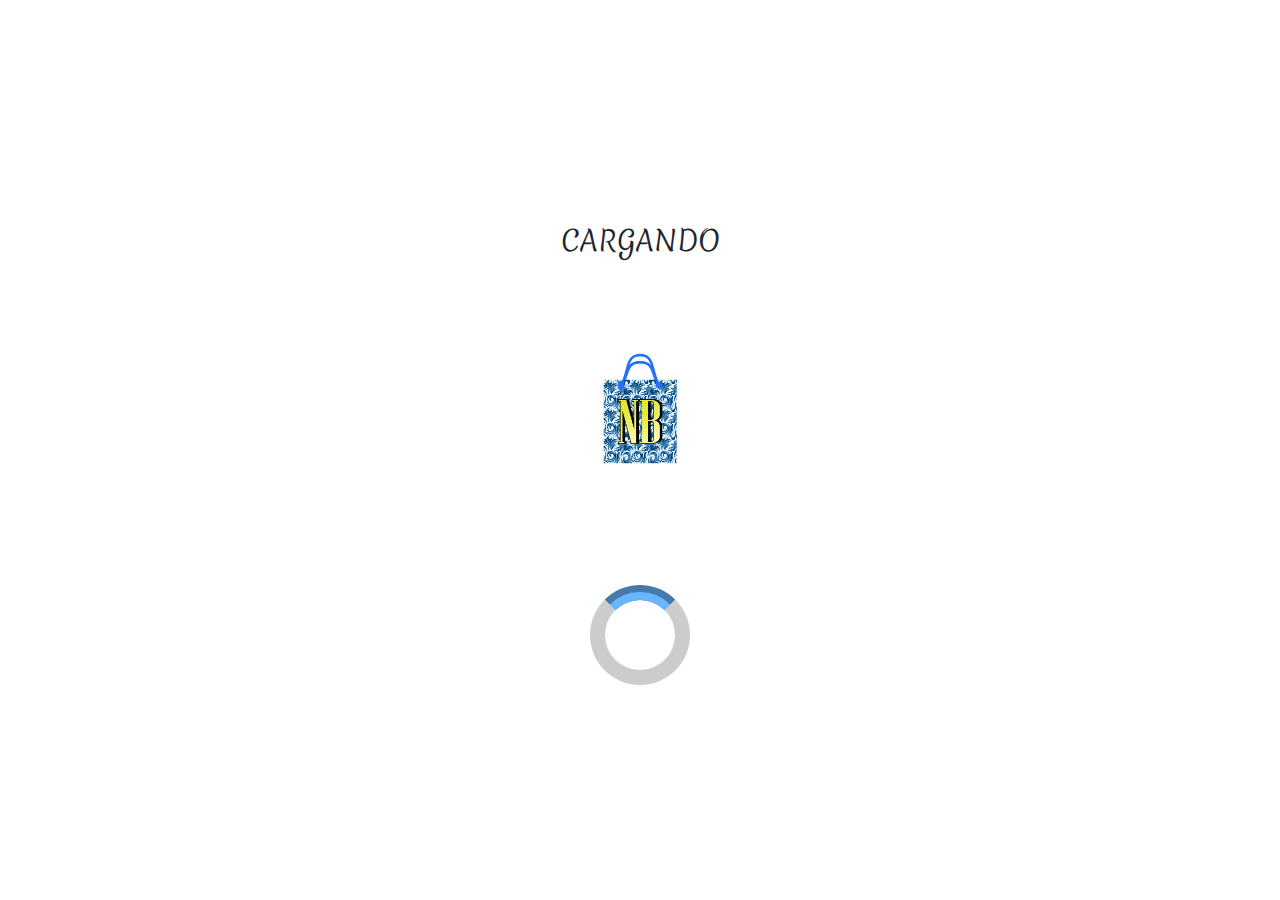
<file: index.html>
<!DOCTYPE html>
<html lang="es">

<head>
  <meta charset="utf-8">
  <meta name="viewport" content="width=device-width, initial-scale=1, shrink-to-fit=no">
  <meta http-equiv="x-ua-compatible" content="ie=edge">
  <title>Natural Bags · SV</title>
  <!-- Font Awesome -->
  <link rel="stylesheet" href="https://use.fontawesome.com/releases/v5.8.2/css/all.css">
  <!-- Bootstrap core CSS -->
  <link href="css/bootstrap.min.css" rel="stylesheet">
  <!-- Material Design Bootstrap -->
  <link href="css/mdb.min.css" rel="stylesheet">
  <!-- Your custom styles (optional) -->
  <link href="css/estilo-principal.css" rel="stylesheet">
  <!--Fuente titulo-->
  <link href="https://fonts.googleapis.com/css?family=Kreon|Merienda&display=swap" rel="stylesheet">
  <!-- Mi JavaScript -->
  <script type="text/javascript" src="js/index-js.js"></script>


</head>

<!-- Start your project here-->

<body class="cuerp" >


  <div class="row" id="cont-carga">
    <div class="col-sm-12 ">
      <h3 id="titulo-carga">CARGANDO</h3>
    </div>
    <div class="col-sm-12 ">
      <img id="img-carga" class="img-fluid mx-auto d-block" src="img/Nuevo-Logo-Peq.png" alt="Logo Natural Bags SV">
    </div>
    <div class="col-sm-12 ">
      <div id="carga"></div>
    </div>
  </div>


  <div class="container-fluid fondo-principal" id="fondo-principal">


    <!--BARRA DE NAVEGACION-->
    <div class="barra-navegacion">
      <nav class="navbar navbar-expand-lg navbar-light  light-blue accent-3">
        <a class="navbar-brand titulo" href="#">
          <img src="img/Nuevo-Logo-Peq.png" width="35px" height="35px" class="d-inline-block align-top"
            alt="Logo Natural Bags SV">Natural Bags SV</a>
        <button class="navbar-toggler" type="button" data-toggle="collapse" data-target="#navbarNav"
          aria-controls="navbarNav" aria-expanded="false" aria-label="Toggle navigation">
          <span class="navbar-toggler-icon"></span>
        </button>
        <div class="collapse navbar-collapse fuente-nav" id="navbarNav">
          <ul class="navbar-nav mr-auto">
            <li class="nav-item active">
              <a class="nav-link disabled" href="#">Inicio <span class="sr-only">(current)</span></a>
            </li>
            <li class="nav-item">
              <a class="nav-link" href="prod.html">Productos</a>
            </li>
            <li class="nav-item">
              <a class="nav-link" href="contact.html">Contactanos</a>
            </li>
            <li class="nav-item">
              <a class="nav-link disabled" href="#" tabindex="-1" aria-disabled="true">Disabled</a>
            </li>
          </ul>


          <!--Redes sociales navegador-->
          <ul class="navbar-nav nav-flex-icons">
            <li class="nav-item">
              <a class="nav-link" href="https://www.facebook.com/pg/NatualBagsSV"><i class="fab fa-facebook-f"></i></a>
            </li>
            <li class="nav-item">
              <a class="nav-link"><i class="fab fa-twitter"></i></a>
            </li>
            <li class="nav-item">
              <a class="nav-link" href="https://www.instagram.com/natural_bags_sv/"><i class="fab fa-instagram"></i></a>
            </li>
          </ul>
        </div>
      </nav>

    </div>
    <!--BARRA DE NAVEGACION-->


    <!--CUERPO CENTRAL-->
    <div class="row central">

      <!--CUERPO CENTRAL(SUBTITULO)-->
      <div class="col-12 subtitulo text-center">
        <h2>Nosotros...</h2>
        <p>Innovadores, soñadores, demostrando que el éxito es de quienes trabajan sin rendirse.</p>
        <hr>
      </div>
      <!--CUERPO CENTRAL(SUBTITULO)-->


      <!--CUERPO CENTRAL(OBJETIVOS)-->
      <div class="row">

        <div class="vision col-lg-4 col-sm-12 text-justify animated fadeInRight delay-2s">
          <h1>Vision</h1>
          <p>Somos una micro-empresa con un alto nivel de compromiso y calidad en la elaboración de nuestros productos;
            con la visión de ser proveedor potencial para grandes, medianas y pequeñas empresas, negocios y almacenes.
          </p>
        </div>

        <div class="col-lg-4 col-sm-12 text-center animated flipInX slow">
          <img class="img-fluid" src="img/Nuevo-Logo-Peq.png" width="300" height="400" alt="Logo Natural Bags SV">
        </div>

        <div class="mision col-lg-4 col-sm-12 text-justify animated fadeInLeft delay-2s">
          <h1>Mision</h1>
          <p>Lorem ipsum dolor sit amet consectetur adipisicing elit. Laboriosam, dicta? Expedita voluptates unde
            ratione vitae et, soluta nam quasi qui? Soluta labore vitae consectetur est laudantium expedita laboriosam
            nisi voluptas.</p>
        </div>

      </div>
      <!--CUERPO CENTRAL(OBJETIVOS)-->


      <!--CUERPO CENTRAL(BOTON)-->
      <div class="boton text-center">
        <a href="prod.html">
          <button type="button" class="btn btn-outline-info waves-effect btn-lg boton-radio">!CONOCE MAS!</button>
        </a>
      </div>
      <!--CUERPO CENTRAL(BOTON)-->


    </div>
    <!--CUERPO CENTRAL-->


    <!--CUERPO PIE DE PAGINA-->
    <!-- Footer -->
    <div class="container-fluid box">
      <footer>

        <!-- Footer Elements -->
        <div class="container">

          <!--Grid row-->
          <div class="row">

            <!--Grid column-->
            <div class="col-lg-2 col-md-4 col-sm-4 mb-2 d-none d-sm-block animated zoomInDown delay-2s">
              <img id="zoom" src="img/BolsaFotosGrupal/bolsaConjunto1.png" class="img-fluid">
            </div>
            <!--Grid column-->

            <!--Grid column-->
            <div class="col-lg-2 col-md-4 col-sm-4 mb-2 d-none d-sm-block animated zoomInDown delay-2s">
              <img id="zoom" src="img/BolsaFotosGrupal/bolsaConjunto2.png" class="img-fluid">
            </div>
            <!--Grid column-->

            <!--Grid column-->
            <div class="col-lg-2 col-md-4 col-sm-4 mb-2 d-none d-sm-block animated zoomInDown delay-2s">
              <img id="zoom" src="img/BolsaFotosGrupal/bolsaConjunto3.png" class="img-fluid">
            </div>
            <!--Grid column-->

            <!--Grid column-->
            <div class="col-lg-2 col-md-4 col-sm-4 mb-2 d-none d-sm-block animated  zoomInDown delay-2s">
              <img id="zoom" src="img/BolsaFotosGrupal/bolsaConjunto1.png" class="img-fluid">
            </div>
            <!--Grid column-->

            <!--Grid column-->
            <div class="col-lg-2 col-md-4 col-sm-4 mb-2 d-none d-sm-block animated zoomInDown delay-2s">
              <img id="zoom" src="img/BolsaFotosGrupal/bolsaConjunto2.png" class="img-fluid">
            </div>
            <!--Grid column-->

            <!--Grid column-->
            <div class="col-lg-2 col-md-4 col-sm-4 mb-2 d-none d-sm-block animated zoomInDown delay-2s">
              <img id="zoom" src="img/BolsaFotosGrupal/bolsaConjunto3.png" class="img-fluid">
            </div>
            <!--Grid column-->

          </div>
          <!--Grid row-->

        </div>
        <!-- Footer Elements -->

        <!-- Copyright -->
        <div class="piepagina-copy footer-copyright text-center py-3 light-blue accent-3">© 2019 Copyright:
          <b>
            <ins><a href="#"> NaturalBagsSV.com</a></ins>
          </b>
        </div>
        <!-- Copyright -->

      </footer>
    </div>
    <!-- Footer -->
    <!--CUERPO PIE DE PAGINA-->


  </div>
  <!-- Start your project here-->



  <!-- SCRIPTS -->
  <!-- JQuery -->
  <script type="text/javascript" src="js/jquery-3.4.1.min.js"></script>
  <!-- Bootstrap tooltips -->
  <script type="text/javascript" src="js/popper.min.js"></script>
  <!-- Bootstrap core JavaScript -->
  <script type="text/javascript" src="js/bootstrap.min.js"></script>
  <!-- MDB core JavaScript -->
  <script type="text/javascript" src="js/mdb.min.js"></script>
</body>

</html>
</file>
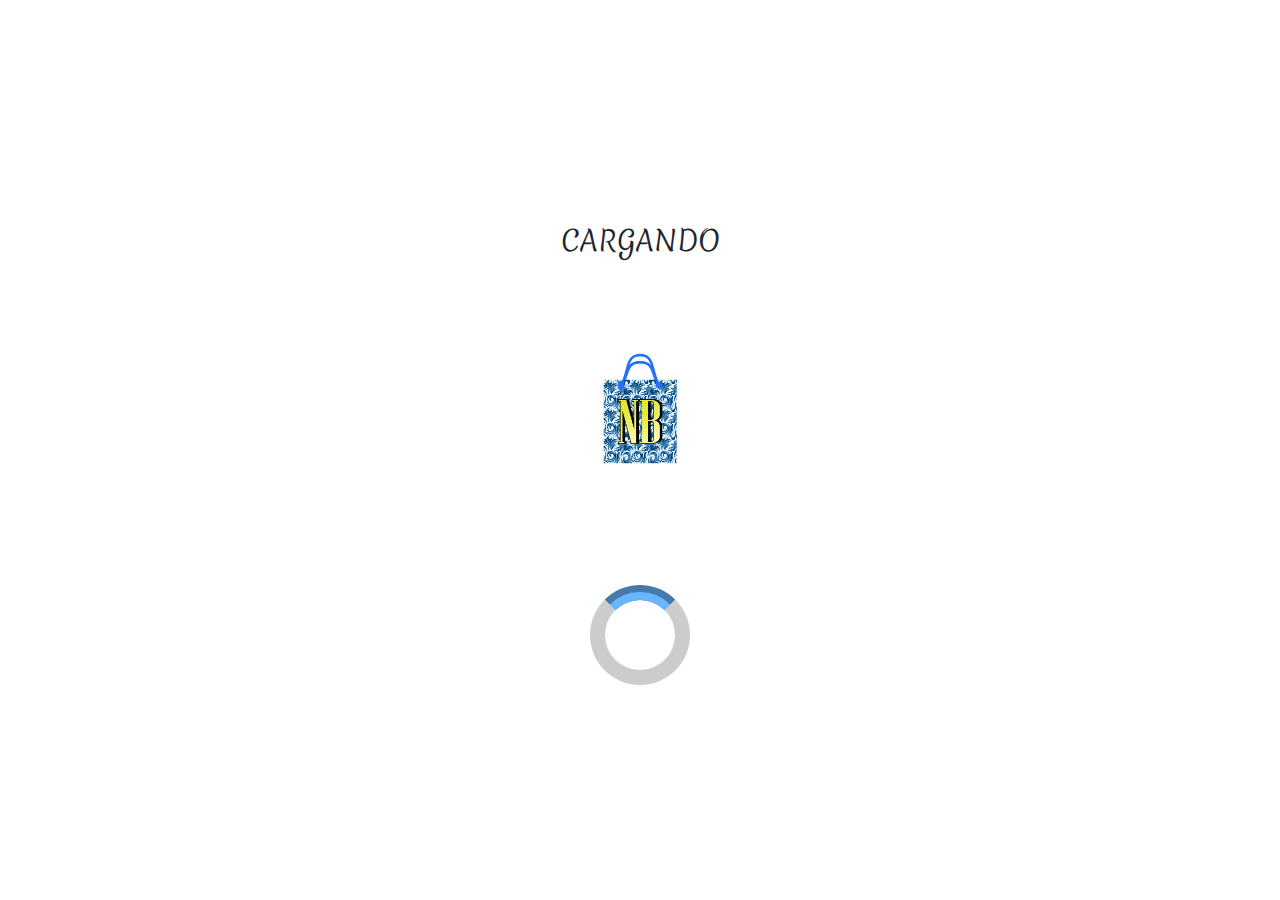
<file: contact.html>
<!DOCTYPE html>
<html lang="es">

<head>
  <meta charset="utf-8">
  <meta name="viewport" content="width=device-width, initial-scale=1, shrink-to-fit=no">
  <meta http-equiv="x-ua-compatible" content="ie=edge">
  <title>Natural Bags · SV</title>
  <!-- Font Awesome -->
  <link rel="stylesheet" href="https://use.fontawesome.com/releases/v5.8.2/css/all.css">
  <!-- Bootstrap core CSS -->
  <link href="css/bootstrap.min.css" rel="stylesheet">
  <!-- Material Design Bootstrap -->
  <link href="css/mdb.min.css" rel="stylesheet">
  <!-- Your custom styles (optional) -->
  <link href="css/estilo-contacto.css" rel="stylesheet">
  <!--Fuente titulo-->
  <link href="https://fonts.googleapis.com/css?family=Kreon|Merienda&display=swap" rel="stylesheet">
  <!-- mi JavaScript -->
  <script type="text/javascript" src="js/contacto-js.js"></script>
</head>

<!-- Start your project here CONTACT-->

<body class="cuerp">

  <div class="row" id="cont-carga">
    <div class="col-sm-12">
      <h3 id="titulo-carga">CARGANDO</h3>
    </div>
    <div class="col-sm-12">
      <img id="img-carga" class="img-fluid mx-auto d-block" src="img/Nuevo-Logo-Peq.png" alt="Logo Natural Bags SV">
    </div>
    <div class="col-sm-12">
      <div class="col-12" id="carga"></div>
    </div>
  </div>

  <div class="container-fluid fondo-principal" id="fondo-principal">


    <!--BARRA DE NAVEGACION-->
    <div class="barra-navegacion">
      <nav class="navbar navbar-expand-lg navbar-light  light-blue accent-3">
        <a class="navbar-brand titulo" href="#">
          <img src="img/Nuevo-Logo-Peq.png" width="35" height="35" class="d-inline-block align-top"
            alt="Logo Natural Bags SV">
          Natural Bags SV
        </a>
        <button class="navbar-toggler" type="button" data-toggle="collapse" data-target="#navbarNav"
          aria-controls="navbarNav" aria-expanded="false" aria-label="Toggle navigation">
          <span class="navbar-toggler-icon"></span>
        </button>

        <div class="collapse navbar-collapse fuente-nav" id="navbarNav">
          <ul class="navbar-nav mr-auto">
            <li class="nav-item">
              <a class="nav-link " href="index.html">Inicio <span class="sr-only">(current)</span></a>
            </li>
            <li class="nav-item">
              <a class="nav-link" href="prod.html">Productos</a>
            </li>
            <li class="nav-item active">
              <a class="nav-link disabled" href="#">Contactanos</a>
            </li>
            <li class="nav-item">
              <a class="nav-link disabled" href="#" tabindex="-1" aria-disabled="true">Disabled</a>
            </li>
          </ul>

          <!--Redes sociales navegador-->
          <ul class="navbar-nav nav-flex-icons">
            <li class="nav-item">
              <a class="nav-link" href="https://www.facebook.com/pg/NatualBagsSV"><i class="fab fa-facebook-f"></i></a>
            </li>
            <li class="nav-item">
              <a class="nav-link"><i class="fab fa-twitter"></i></a>
            </li>
            <li class="nav-item">
              <a class="nav-link" href="https://www.instagram.com/natural_bags_sv/"><i class="fab fa-instagram"></i></a>
            </li>
          </ul>


        </div>
      </nav>

    </div>
    <!--BARRA DE NAVEGACION-->


    <!--CUERPO CENTRAL-->
    <div class="central">


      <!--Seccion: Contacto v.2-->
      <section class="mb-2">

        <!--Section heading-->
        <h2 class="h1-responsive font-weight-bold text-center my-0">Contactanos</h2>
        <!--Section description-->
        <p class="text-center w-responsive mx-auto mb-2">¿Tiene usted alguna pregunta? Por favor no dude en contactarnos
          directamente.
          Nuestro equipo regresará a usted en cuestión de horas para ayudarlo.</p>

        <div class="row">

          <!--Grid column-->
          <div class="col-md-9 mb-md-0 mb-2 animated fadeInRight delay-1s">
            <form id="contact-form" name="contact-form" action="mail.php" method="POST">

              <!--Grid row-->
              <div class="row">

                <!--Grid column-->
                <div class="col-md-6">
                  <div class="md-form mb-0">
                    <input type="text" id="name" name="name" class="form-control">
                    <label for="name" class="">Tu Nombre Personal/Empresa:</label>
                  </div>
                </div>
                <!--Grid column-->

                <!--Grid column-->
                <div class="col-md-6">
                  <div class="md-form mb-0">
                    <input type="text" id="email" name="email" class="form-control">
                    <label for="email" class="">Tu Correo Electronico:</label>
                  </div>
                </div>
                <!--Grid column-->

              </div>
              <!--Grid row-->

              <!--Grid row-->
              <div class="row">
                <div class="col-md-12">
                  <div class="md-form mb-0">
                    <input type="text" id="subject" name="subject" class="form-control">
                    <label for="subject" class="">Tu Asunto:</label>
                  </div>
                </div>
              </div>
              <!--Grid row-->

              <!--Grid row-->
              <div class="row">

                <!--Grid column-->
                <div class="col-md-12">

                  <div class="md-form">
                    <textarea type="text" id="message" name="message" rows="2"
                      class="form-control md-textarea"></textarea>
                    <label for="message">Tu Mensaje:</label>
                  </div>

                </div>
              </div>
              <!--Grid row-->

            </form>

            <div class="text-center text-md-left">
              <a class="btn btn-primary" onclick="document.getElementById('contact-form').submit();">Enviar
                Solicitud</a>
            </div>
          </div>
          <!--Grid column-->

          <!--Grid column-->
          <div class="col-md-3 text-center animated fadeInLeft delay-1s">
            <ul class="list-unstyled mb-0">
              <li><i class="fas fa-map-marker-alt fa-2x"></i>
                <p>Santiago de Cali, Colombia</p>
              </li>

              <li><i class="fas fa-phone mt-4 fa-2x"></i>
                <p>+ 57 - 312 897 0789</p>
                <p>+ 57 - 321 794 5429</p>
              </li>

              <li><i class="fas fa-envelope mt-4 fa-2x"></i>
                <p>servi-cliente01@nbsv.com</p>
              </li>
            </ul>
          </div>
          <!--Grid column-->

        </div>

      </section>
      <!--Seccion: Contacto v.2-->


    </div>
    <!--CUERPO CENTRAL-->


    <!--CUERPO PIE DE PAGINA-->
    <!-- Footer -->
    <div class="container-fluid box">
      <footer>

        <!-- Copyright -->
        <div class="piepagina-copy footer-copyright text-center py-3 light-blue accent-3">© 2019 Copyright:
          <b>
            <ins><a href="#"> NaturalBagsSV.com</a></ins>
          </b>
        </div>
        <!-- Copyright -->

      </footer>
    </div>
    <!-- Footer -->
    <!--CUERPO PIE DE PAGINA-->


  </div>

  <!-- Start your project here-->

  <!-- SCRIPTS -->
  <!-- JQuery -->
  <script type="text/javascript" src="js/jquery-3.4.1.min.js"></script>
  <!-- Bootstrap tooltips -->
  <script type="text/javascript" src="js/popper.min.js"></script>
  <!-- Bootstrap core JavaScript -->
  <script type="text/javascript" src="js/bootstrap.min.js"></script>
  <!-- MDB core JavaScript -->
  <script type="text/javascript" src="js/mdb.min.js"></script>

</body>

</html>
</file>
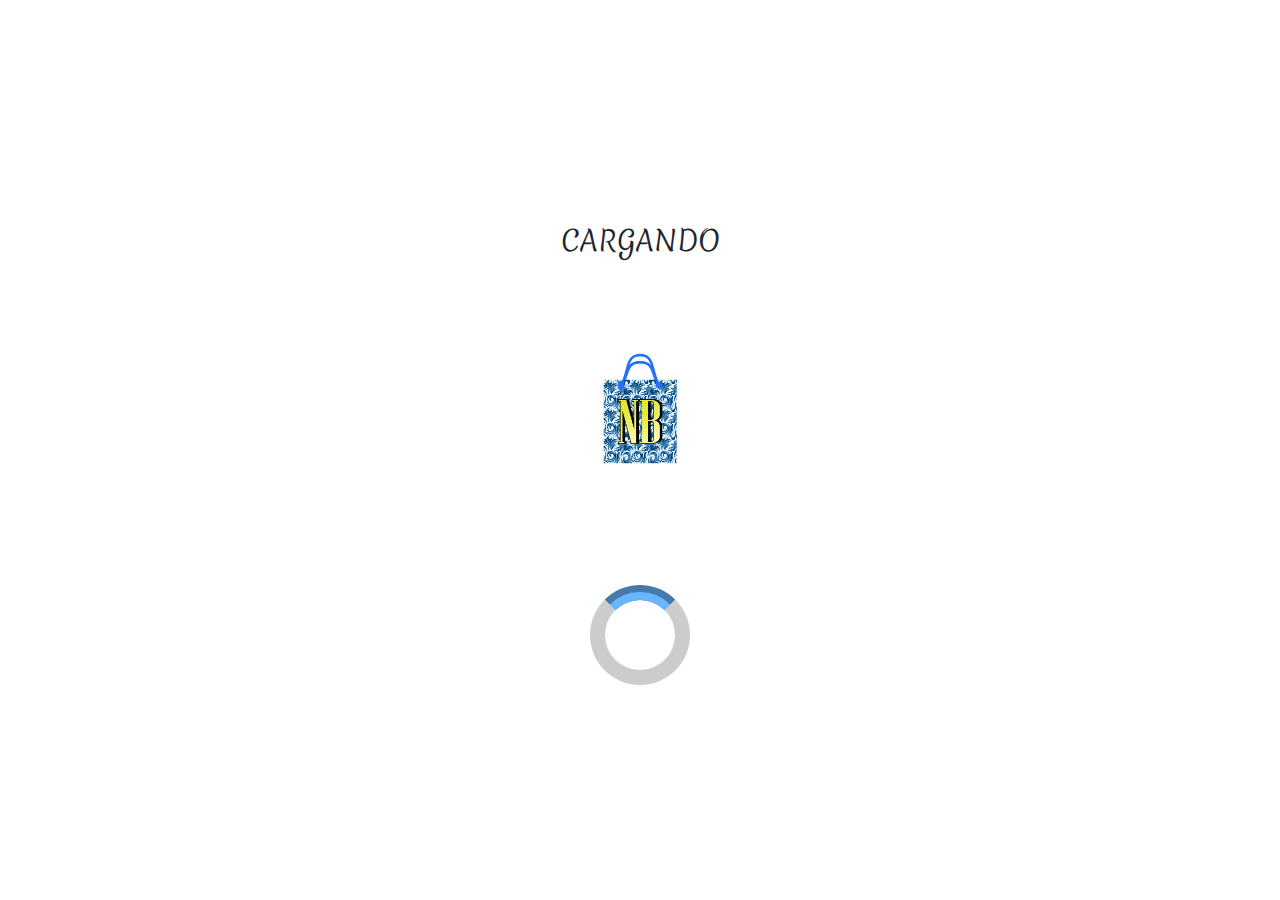
<file: prod.html>
<!DOCTYPE html>
<html lang="es">

<head>
  <meta charset="utf-8">
  <meta name="viewport" content="width=device-width, initial-scale=1, shrink-to-fit=no">
  <meta http-equiv="x-ua-compatible" content="ie=edge">
  <title>Natural Bags · SV</title>
  <!-- Font Awesome -->
  <link rel="stylesheet" href="https://use.fontawesome.com/releases/v5.8.2/css/all.css">
  <!-- Bootstrap core CSS -->
  <link href="css/bootstrap.min.css" rel="stylesheet">
  <!-- Material Design Bootstrap -->
  <link href="css/mdb.min.css" rel="stylesheet">
  <!-- Your custom styles (optional) -->
  <link href="css/estilo-producto.css" rel="stylesheet">
  <!--Fuente titulo-->
  <link href="https://fonts.googleapis.com/css?family=Kreon|Merienda&display=swap" rel="stylesheet">

  <!-- Mi JavaScript -->
  <script type="text/javascript" src="js/js-producto.js"></script>



</head>
<!-- Start your project here CONTACT-->

<body class="cuerp">

  <div class="row" id="contenedor-carga">
    <div class="col-sm-12">
      <h3 id="titulo-carga">CARGANDO</h3>
    </div>
    <div class="col-sm-12">
      <img id="img-carga" class="img-fluid mx-auto d-block" src="img/Nuevo-Logo-Peq.png" alt="Logo Natural Bags SV">
    </div>
    <div class="col-sm-12">
      <div id="carga"></div>
    </div>
  </div>


  <div class="container-fluid fondo-principal" id="fondo-principal">


    <!--BARRA DE NAVEGACION-->
    <div class="barra-navegacion">
      <nav class="navbar navbar-expand-lg navbar-light  light-blue accent-3">
        <a class="navbar-brand titulo" href="#">
          <img src="img/Nuevo-Logo-Peq.png" width="35" height="35" class="d-inline-block align-top"
            alt="Logo Natural Bags SV">
          Natural Bags SV
        </a>
        <button class="navbar-toggler" type="button" data-toggle="collapse" data-target="#navbarNav"
          aria-controls="navbarNav" aria-expanded="false" aria-label="Toggle navigation">
          <span class="navbar-toggler-icon"></span>
        </button>

        <div class="collapse navbar-collapse fuente-nav" id="navbarNav">
          <ul class="navbar-nav mr-auto">
            <li class="nav-item">
              <a class="nav-link " href="index.html">Inicio <span class="sr-only">(current)</span></a>
            </li>
            <li class="nav-item active">
              <a class="nav-link disabled" href="prod.html">Productos</a>
            </li>
            <li class="nav-item">
              <a class="nav-link" href="contact.html">Contactanos</a>
            </li>
            <li class="nav-item">
              <a class="nav-link disabled" href="#" tabindex="-1" aria-disabled="true">Disabled</a>
            </li>
          </ul>

          <!--Redes sociales navegador-->
          <ul class="navbar-nav nav-flex-icons">
            <li class="nav-item">
              <a class="nav-link" href="https://www.facebook.com/pg/NatualBagsSV"><i class="fab fa-facebook-f"></i></a>
            </li>
            <li class="nav-item">
              <a class="nav-link"><i class="fab fa-twitter"></i></a>
            </li>
            <li class="nav-item">
              <a class="nav-link" href="https://www.instagram.com/natural_bags_sv/"><i class="fab fa-instagram"></i></a>
            </li>
          </ul>


        </div>
      </nav>

    </div>
    <!--BARRA DE NAVEGACION-->


    <!--CUERPO CENTRAL-->
    <div class="central mb-3">

      <!--Seccion: Productos-->
      <section class="mb-2 row">

        <div class="col-sm-12 col-md-4 col-lg-4 mt-3">

          <!-- Card -->
          <div class="card">

            <!-- Card image -->
            <div class="view overlay">
              <img class="card-img-top img-fluid" src="img/BolsaFotosGrupal/bolsaConjunto3.png" alt="Card image cap">
              <a href="#!">
                <div class="mask rgba-white-slight"></div>
              </a>
            </div>

            <!-- Card content -->
            <div class="card-body">

              <!-- Title -->
              <h4 class="card-title">Bolsa de Regalo - Solo Fondo</h4>
              <!-- Text -->
              <p class="card-text">Some quick example text to build on the card title and make up the bulk of the card's
                content.</p>
              <!-- Button -->
              <a href="#" onclick="mifuncion3()" class="btn btn-primary" data-toggle="modal" data-target="#ModalSoloFondo">Ver Muestras</a>

            </div>


            <!-- Central Modal Solo Fondo -->
            <div class="modal fade bd-example-modal-xl" id="ModalSoloFondo" tabindex="-1" role="dialog"
              aria-labelledby="myModalLabel" aria-hidden="true">
              <div class="modal-dialog modal-xl modal-notify modal-info" role="document">
                <!--Content-->
                <div class="modal-content">
                  <!--Header-->
                  <div class="modal-header">
                    <p class="heading lead">!Muestras Bolsas De Regalo Solo Fondo!</p>

                    <button type="button" class="close" data-dismiss="modal" aria-label="Close">
                      <span aria-hidden="true" class="white-text">&times;</span>
                    </button>
                  </div>

                   <!--Body-->
                   <div class="modal-body m1">

                      <div id="cargando3">
  
                        <h1 class="text-center">Iniciando Muestras Solo Fondo.</h1>
  
                        <div class="caja-cargando mb-3">
  
                          <div class="loader" id="onload"></div>
  
                        </div>
  
                      </div>
  
                      <div class="text-center i2" id="cuerpo3">

                      <!--Fotos Muestras-->

                      <div class="row">

                        <figure class="col-md-3">
                          <img src="img/BolsaFotosGrupal/bolsaConjunto1.png" alt="placeholder" class="img-fluid">
                        </figure>

                        <figure class="col-md-3">
                          <img src="img/BolsaFotosGrupal/bolsaConjunto1.png" alt="placeholder" class="img-fluid">
                        </figure>

                        <figure class="col-md-3">
                          <img src="img/BolsaFotosGrupal/bolsaConjunto1.png" alt="placeholder" class="img-fluid">
                        </figure>

                        <figure class="col-md-3">
                          <img src="img/BolsaFotosGrupal/bolsaConjunto1.png" alt="placeholder" class="img-fluid">
                        </figure>

                      </div>

                      <div class="row">

                        <figure class="col-md-3">
                          <img src="img/BolsaFotosGrupal/bolsaConjunto1.png" alt="placeholder" class="img-fluid">
                        </figure>

                        <figure class="col-md-3">
                          <img src="img/BolsaFotosGrupal/bolsaConjunto1.png" alt="placeholder" class="img-fluid">
                        </figure>

                        <figure class="col-md-3">
                          <img src="img/BolsaFotosGrupal/bolsaConjunto1.png" alt="placeholder" class="img-fluid">
                        </figure>

                        <figure class="col-md-3">
                          <img src="img/BolsaFotosGrupal/bolsaConjunto1.png" alt="placeholder" class="img-fluid">
                        </figure>


                      </div>

                      <!--Fotos Muestras-->

                      <p>Solicita una visita con muestras reales para tomar la mejor decision al comprar.</p>
                    </div>
                  </div>

                  <!--Footer-->
                  <div class="modal-footer justify-content-center">
                    <a type="button" class="btn btn-primary" href="contact.html">Visita<i
                        class="far fa-envelope ml-1 text-white"></i></a>
                    <a type="button" class="btn btn-outline-primary waves-effect" data-dismiss="modal">Cerrar</a>
                  </div>
                </div>
                <!--/.Content-->
              </div>
            </div>
            <!-- Central Modal Solo Fondo-->


          </div>
          <!-- Card -->

        </div>


        <div class="col-sm-12 col-md-4 col-lg-4 mt-3">

          <!-- Card -->
          <div class="card">

            <!-- Card image -->
            <div class="view overlay">
              <img class="card-img-top img-fluid" src="img/BolsaFotosGrupal/bolsaConjunto2.png" alt="Card image cap">
              <a href="#!">
                <div class="mask rgba-white-slight"></div>
              </a>
            </div>

            <!-- Card content -->
            <div class="card-body">

              <!-- Title -->
              <h4 class="card-title">Bolsa de Regalo - Papel Sencillo</h4>
              <!-- Text -->
              <p class="card-text">Some quick example text to build on the card title and make up the bulk of the card's
                content.</p>
              <!-- Button -->
              <a href="#" onclick="mifuncion2()" class="btn btn-primary" data-toggle="modal"
                data-target="#ModalPapelSencillo">Ver Muestras</a>

            </div>

            <!-- Central Modal Papel Sencillo -->
            <div class="modal fade bd-example-modal-xl" id="ModalPapelSencillo" tabindex="-1" role="dialog"
              aria-labelledby="myModalLabel" aria-hidden="true">
              <div class="modal-dialog modal-xl modal-notify modal-info" role="document">
                <!--Content-->
                <div class="modal-content">
                  <!--Header-->
                  <div class="modal-header">
                    <p class="heading lead">!Muestras Bolsas De Regalo Papel Sencillo!</p>

                    <button type="button" class="close" data-dismiss="modal" aria-label="Close">
                      <span aria-hidden="true" class="white-text">&times;</span>
                    </button>
                  </div>

                  <!--Body-->
                  <div class="modal-body m1">

                    <div id="cargando2">

                      <h1 class="text-center">Iniciando Muestras Papel Sencillo.</h1>

                      <div class="caja-cargando mb-3">

                        <div class="loader" id="onload"></div>

                      </div>

                    </div>

                    <div class="text-center i2" id="cuerpo2">

                      <!--Fotos Muestras-->

                      <div class="row">

                        <figure class="col-md-3">
                          <img src="img/BolsaFotosGrupal/bolsaConjunto1.png" alt="placeholder" class="img-fluid">
                        </figure>

                        <figure class="col-md-3">
                          <img src="img/BolsaFotosGrupal/bolsaConjunto1.png" alt="placeholder" class="img-fluid">
                        </figure>

                        <figure class="col-md-3">
                          <img src="img/BolsaFotosGrupal/bolsaConjunto1.png" alt="placeholder" class="img-fluid">
                        </figure>

                        <figure class="col-md-3">
                          <img src="img/BolsaFotosGrupal/bolsaConjunto1.png" alt="placeholder" class="img-fluid">
                        </figure>

                      </div>

                      <div class="row">

                        <figure class="col-md-3">
                          <img src="img/BolsaFotosGrupal/bolsaConjunto1.png" alt="placeholder" class="img-fluid">
                        </figure>

                        <figure class="col-md-3">
                          <img src="img/BolsaFotosGrupal/bolsaConjunto1.png" alt="placeholder" class="img-fluid">
                        </figure>

                        <figure class="col-md-3">
                          <img src="img/BolsaFotosGrupal/bolsaConjunto1.png" alt="placeholder" class="img-fluid">
                        </figure>

                        <figure class="col-md-3">
                          <img src="img/BolsaFotosGrupal/bolsaConjunto1.png" alt="placeholder" class="img-fluid">
                        </figure>


                      </div>

                      <!--Fotos Muestras-->

                      <p>Solicita una visita con muestras reales para tomar la mejor decision al comprar.</p>
                    </div>
                  </div>

                  <!--Footer-->
                  <div class="modal-footer justify-content-center">
                    <a type="button" class="btn btn-primary" href="contact.html">Visita<i
                        class="far fa-envelope ml-1 text-white"></i></a>
                    <a type="button" class="btn btn-outline-primary waves-effect" data-dismiss="modal">Cerrar</a>
                  </div>
                </div>
                <!--/.Content-->
              </div>
            </div>
            <!-- Central Modal Papel Sencillo-->


          </div>
          <!-- Card -->

        </div>


        <div class="col-sm-12 col-md-4 col-lg-4 mt-3">

          <!-- Card -->
          <div class="card">

            <!-- Card image -->
            <div class="view overlay">
              <img class="card-img-top img-fluid" src="img/BolsaFotosGrupal/bolsaConjunto1.png" alt="Card image cap">
              <a href="#!">
                <div class="mask rgba-white-slight"></div>
              </a>
            </div>

            <!-- Card content -->
            <div class="card-body">

              <!-- Title -->
              <h4 class="card-title">Bolsa de Regalo - Estampado</h4>
              <!-- Text -->
              <p class="card-text">Some quick example text to build on the card title and make up the bulk of the card's
                content.</p>
              <!-- Button -->
              <a href="#" onclick="mifuncion1()" class="btn btn-primary" data-toggle="modal"
                data-target="#ModalEstampado">Ver Muestras</a>

            </div>

            <!-- Central Modal Estampado -->
            <div class="modal fade bd-example-modal-xl" id="ModalEstampado" tabindex="-1" role="dialog"
              aria-labelledby="myModalLabel" aria-hidden="true">
              <div class="modal-dialog modal-xl modal-notify modal-info" role="document">
                <!--Content-->

                <div class="modal-content">
                  <!--Header-->
                  <div class="modal-header">
                    <p class="heading lead">!Muestras Bolsas De Regalo Estampado!</p>

                    <button type="button" class="close" data-dismiss="modal" aria-label="Close">
                      <span aria-hidden="true" class="white-text">&times;</span>
                    </button>
                  </div>

                  <!--Body-->
                  <div class="modal-body m1">

                    <div id="cargando1">

                      <h1 class="text-center">Iniciando Muestras Estampado.</h1>

                      <div class="caja-cargando mb-3">

                        <div class="loader" id="onload"></div>

                      </div>

                    </div>

                    <div class="text-center i2" id="cuerpo1">
                      <!--Fotos Muestras-->

                      <div class="row">

                        <figure class="col-md-3">
                          <img src="img/BolsaFotosGrupal/bolsaConjunto1.png" alt="placeholder" class="img-fluid">
                        </figure>

                        <figure class="col-md-3">
                          <img src="img/BolsaFotosGrupal/bolsaConjunto1.png" alt="placeholder" class="img-fluid">
                        </figure>

                        <figure class="col-md-3">
                          <img src="img/BolsaFotosGrupal/bolsaConjunto1.png" alt="placeholder" class="img-fluid">
                        </figure>

                        <figure class="col-md-3">
                          <img src="img/BolsaFotosGrupal/bolsaConjunto1.png" alt="placeholder" class="img-fluid">
                        </figure>

                      </div>

                      <div class="row">

                        <figure class="col-md-3">
                          <img src="img/BolsaFotosGrupal/bolsaConjunto1.png" alt="placeholder" class="img-fluid">
                        </figure>

                        <figure class="col-md-3">
                          <img src="img/BolsaFotosGrupal/bolsaConjunto1.png" alt="placeholder" class="img-fluid">
                        </figure>

                        <figure class="col-md-3">
                          <img src="img/BolsaFotosGrupal/bolsaConjunto1.png" alt="placeholder" class="img-fluid">
                        </figure>

                        <figure class="col-md-3">
                          <img src="img/BolsaFotosGrupal/bolsaConjunto1.png" alt="placeholder" class="img-fluid">
                        </figure>


                      </div>

                      <!--Fotos Muestras-->

                      <p class="text-center">Solicita una visita con muestras reales para tomar la mejor decision al
                        comprar.</p>
                    </div>

                  </div>

                  <!--Footer-->
                  <div class="modal-footer justify-content-center">
                    <a type="button" class="btn btn-primary" href="contact.html">Visita<i
                        class="far fa-envelope ml-1 text-white"></i></a>
                    <a type="button" class="btn btn-outline-primary waves-effect" data-dismiss="modal">Cerrar</a>
                  </div>
                </div>
                <!--/.Content-->
              </div>
            </div>
            <!-- Central Modal Estampado-->


          </div>
          <!-- Card -->

        </div>




      </section>
      <!--Seccion: Productos-->



      <!--Seccion: eventos-->
      <section class="row">
        <h5 class="text-center col-12">Manejamos para distintos eventos del awo; Amor & amistad - Cumpleanos - Baby
          Shower - 1ra Comunion - Matrimonio - Bautizos.</h5>
      </section>
      <!--Seccion: Eventos-->

    </div>
    <!--CUERPO CENTRAL-->


    <!--CUERPO PIE DE PAGINA-->
    <!-- Footer -->
    <div class="container-fluid box">
      <footer>

        <!-- Copyright -->
        <div class="piepagina-copy footer-copyright text-center py-3 light-blue accent-3">© 2019 Copyright:
          <b>
            <ins><a href="#">NaturalBagsSV.com</a></ins>
          </b>
        </div>
        <!-- Copyright -->

      </footer>
    </div>
    <!-- Footer -->
    <!--CUERPO PIE DE PAGINA-->


  </div>

  <!-- Start your project here-->

  <!-- SCRIPTS -->
  <!-- JQuery -->
  <script type="text/javascript" src="js/jquery-3.4.1.min.js"></script>
  <!-- Bootstrap tooltips -->
  <script type="text/javascript" src="js/popper.min.js"></script>
  <!-- Bootstrap core JavaScript -->
  <script type="text/javascript" src="js/bootstrap.min.js"></script>
  <!-- MDB core JavaScript -->
  <script type="text/javascript" src="js/mdb.min.js"></script>
</body>

</html>
</file>
<file: css/estilo-principal.css>
.cuerp {
    margin: 0%;
    padding: 0%;
    height: 100%;
    width: 100%;
    }


#cont-carga {
    width: 100%;
    min-height: 100%;
    margin: 0%;
    padding: 0%;
    position: fixed;
    background-color: rgb(255, 255, 255);
    -webkit-transition: all 2s ease;
    -o-transition: all 2s ease;
    transition: all 2s ease;
    z-index: 10000;
}

#titulo-carga {
    position: relative;
    top: 90%;
    left: 0;
    right: 0;
    bottom: 0;
    margin: auto;
    text-align: center;
    font-family: 'Merienda', cursive;

}

#img-carga {
    width: 90px;
    height: 120px;
    position: relative;
    top: 30%;
    left: 0;
    right: 0;
    bottom: 0;
    margin: auto;
    text-align: center;
}

#carga {
    border: 15px solid #ccc;
    border-top-color: rgb(104, 182, 255);
    border-top-style: groove;
    height: 100px;
    width: 100px;
    border-radius: 100%;
    position: relative;
    top: 0px;
    left: 0;
    right: 0;
    bottom: 0;
    margin: auto; 
    -webkit-animation: girar 1s linear infinite;
    -o-animation: girar 1s linear infinite;
    animation: girar 1s linear infinite;
}

@keyframes girar {
    from {
        transform: rotate(0deg);
    }

    to {
        transform: rotate(360deg);
    }
}


.fondo-principal {
    width: 100%;
    height: 100%;
    display: none;
}

.barra-navegacion {
    margin: 0px;
    padding: 10px;
}

.titulo {
    font-size: 25px;
    font-family: 'Merienda', cursive;
}

.fuente-nav {
    font-family: 'Kreon', serif;
}

.central {
    margin: 0px 20px;
    padding: 10px 20px;
    border: 0px solid black;
    height: auto;
}

.subtitulo {
    width: 100%;
    padding: 0px;
    font-family: 'Merienda', cursive;
}

.vision {
    padding: 100px 60px 100px 60px;
    font-family: 'Kreon', serif;
}

.mision {
    padding: 100px 60px 100px 60px;
    font-family: 'Kreon', serif;
}

.boton {
    width: 100%;
    font-family: 'Kreon', serif;
}

.boton-radio {
    border-radius: 15px;
}

/*FOOTER*/
.box {
    margin-top: 20px;
    /*padding-left: 20%;
    width: 100%;
    height: 100%;*/
}

.box-img {
    width: 70%;
    height: 120px;
    overflow: hidden;
    box-shadow: 3px 5px 25px rgba(0, 0, 0, 0.548);
}

#zoom {
    width: 100%;
    height: 150px;
}

img#zoom {
    -webkit-transform: scale(1, 1);
    -webkit-transition-timing-function: ease-out;
    -webkit-transition-duration: 500ms;
    -moz-transform: scale(1, 1);
    -moz-transition-timing-function: ease-out;
    -moz-transition-duration: 500ms;
}

img#zoom:hover {
    -webkit-transform: scale(1.19, 1.19);
    -webkit-transition-timing-function: ease-out;
    -webkit-transition-duration: 500ms;
    -moz-transform: scale(1.19, 1.19);
    -moz-transition-timing-function: ease-out;
    -moz-transition-duration: 500ms;
}

.piepagina-copy a {
    font-family: 'Merienda', cursive;
    color: black;
}
</file>
<file: css/estilo-contacto.css>
.cuerp {
    margin: 0%;
    padding: 0%;
    height: 100%;
    width: 100%;
    }


#cont-carga {
    width: 100%;
    min-height: 100%;
    margin: 0%;
    padding: 0%;
    position: fixed;
    background-color: rgb(255, 255, 255);
    -webkit-transition: all 2s ease;
    -o-transition: all 2s ease;
    transition: all 2s ease;
    z-index: 10000;
}

#titulo-carga {
    position: relative;
    top: 90%;
    left: 0;
    right: 0;
    bottom: 0;
    margin: auto;
    text-align: center;
    font-family: 'Merienda', cursive;

}

#img-carga {
    width: 90px;
    height: 120px;
    position: relative;
    top: 30%;
    left: 0;
    right: 0;
    bottom: 0;
    margin: auto;
    text-align: center;
}

#carga {
    border: 15px solid #ccc;
    border-top-color: rgb(104, 182, 255);
    border-top-style: groove;
    height: 100px;
    width: 100px;
    border-radius: 100%;
    position: relative;
    top: 0px;
    left: 0;
    right: 0;
    bottom: 0;
    margin: auto; 
    -webkit-animation: girar 1s linear infinite;
    -o-animation: girar 1s linear infinite;
    animation: girar 1s linear infinite;
}

@keyframes girar {
    from {
        transform: rotate(0deg);
    }

    to {
        transform: rotate(360deg);
    }
}



.fondo-principal{
    width: 100%;
    height: 100%;
    display: none;
}
.barra-navegacion{
    margin: 0;
    padding: 10px;
}
.titulo{
    font-size: 25px;
    font-family: 'Merienda', cursive;
}
.fuente-nav{
    font-family: 'Kreon', serif;
}
.central{
    font-family: 'Kreon', serif;
    margin: 0px 20px;
    padding: 10px 20px;
    border: 0px solid black;
    height: auto;
}
/*FOOTER*/
.box{
    margin-top: 0px;
}
.piepagina-copy a{
    font-family: 'Merienda', cursive;
    color: black;
}
</file>
<file: css/estilo-producto.css>
.cuerp {
    margin: 0%;
    padding: 0%;
    height: 100%;
    width: 100%;
    }


#contenedor-carga {
    width: 100%;
    min-height: 100%;
    margin: 0%;
    padding: 0%;
    position: fixed;
    background-color: rgb(255, 255, 255);
    -webkit-transition: all 2s ease;
    -o-transition: all 2s ease;
    transition: all 2s ease;
    z-index: 10000;
}

#titulo-carga {
    position: relative;
    top: 90%;
    left: 0;
    right: 0;
    bottom: 0;
    margin: auto;
    text-align: center;
    font-family: 'Merienda', cursive;

}

#img-carga {
    width: 90px;
    height: 120px;
    position: relative;
    top: 30%;
    left: 0;
    right: 0;
    bottom: 0;
    margin: auto;
    text-align: center;
}

#carga {
    border: 15px solid #ccc;
    border-top-color: rgb(104, 182, 255);
    border-top-style: groove;
    height: 100px;
    width: 100px;
    border-radius: 100%;
    position: relative;
    top: 0px;
    left: 0;
    right: 0;
    bottom: 0;
    margin: auto; 
    -webkit-animation: girar 1s linear infinite;
    -o-animation: girar 1s linear infinite;
    animation: girar 1s linear infinite;
}

@keyframes girar {
    from {
        transform: rotate(0deg);
    }

    to {
        transform: rotate(360deg);
    }
}


.fondo-principal {
    width: 100%;
    height: 100%;
    display: none;
}

.barra-navegacion {
    margin: 0;
    padding: 10px;
}

.titulo {
    font-size: 25px;
    font-family: 'Merienda', cursive;
}

.fuente-nav {
    font-family: 'Kreon', serif;
}

.central {
    font-family: 'Kreon', serif;
    margin: 0px 20px;
    padding: 10px 20px;
    border: 0px solid black;
    height: auto;
}

.m1 {
    width: auto;
    height: auto;
}


/*cargando*/

.caja-cargando {
    width: auto;
    margin-left: 44%;
}

.loader {
    border: 16px solid #f3f3f3;
    border-radius: 50%;
    border-top: 16px solid rgb(104, 182, 255);
    border-bottom: 16px solid rgb(104, 182, 255);
    width: 100px;
    height: 100px;
    -webkit-animation: spin 1.5s linear infinite;
    animation: spin 1.5s linear infinite;
}

@-webkit-keyframes spin {
    0% {
        -webkit-transform: rotate(0deg);
    }

    100% {
        -webkit-transform: rotate(360deg);
    }
}

@keyframes spin {
    0% {
        transform: rotate(0deg);
    }

    100% {
        transform: rotate(360deg);
    }
}

.i2 {
    display: none;
}



/*FOOTER*/
.box {
    margin-top: -20px;
}

.piepagina-copy a {
    font-family: 'Merienda', cursive;
    color: black;
}
</file>
